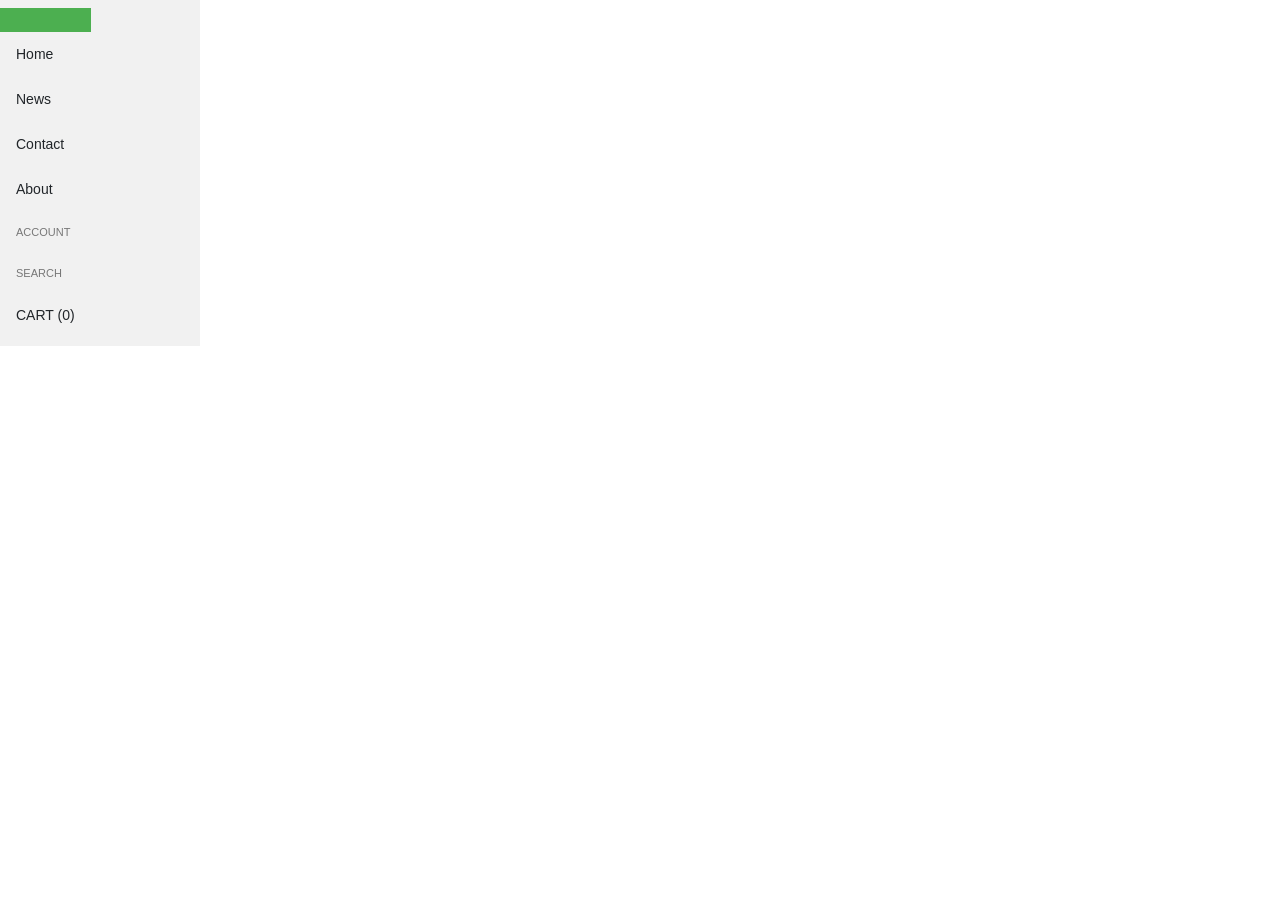
<file: Interfaces/proyecto/html/index.html>
<!DOCTYPE html>
<html lang="en">
<head>
    <meta charset="UTF-8">
    <meta name="viewport" content="width=device-width, initial-scale=1.0">
    <title>Document</title>
    <link href="https://cdn.jsdelivr.net/npm/bootstrap@5.3.8/dist/css/bootstrap.min.css" rel="stylesheet" integrity="sha384-sRIl4kxILFvY47J16cr9ZwB07vP4J8+LH7qKQnuqkuIAvNWLzeN8tE5YBujZqJLB" crossorigin="anonymous">
    <script src="https://cdn.jsdelivr.net/npm/bootstrap@5.3.8/dist/js/bootstrap.bundle.min.js" integrity="sha384-FKyoEForCGlyvwx9Hj09JcYn3nv7wiPVlz7YYwJrWVcXK/BmnVDxM+D2scQbITxI" crossorigin="anonymous"></script>
    <link rel="stylesheet" href="../css/normalize.css">

</head>
<header> 
    <nav class="navbar">
        <ul class="navbar__list">
            <li class="navbar__item">
            <span class="navbar__icon"></span>
            </li>
            <li class="navbar__item">Home</li>
            <li class="navbar__item">News</li>
            <li class="navbar__item">Contact</li>
            <li class="navbar__item">About</li>
            <li class="navbar__item navbar__item--gray">ACCOUNT</li>
            <li class="navbar__item navbar__item--gray">SEARCH</li>
            <li class="navbar__item">CART (0)</li>
        </ul>
    </nav>
</header>
<body>


</body>
</html>
</file>
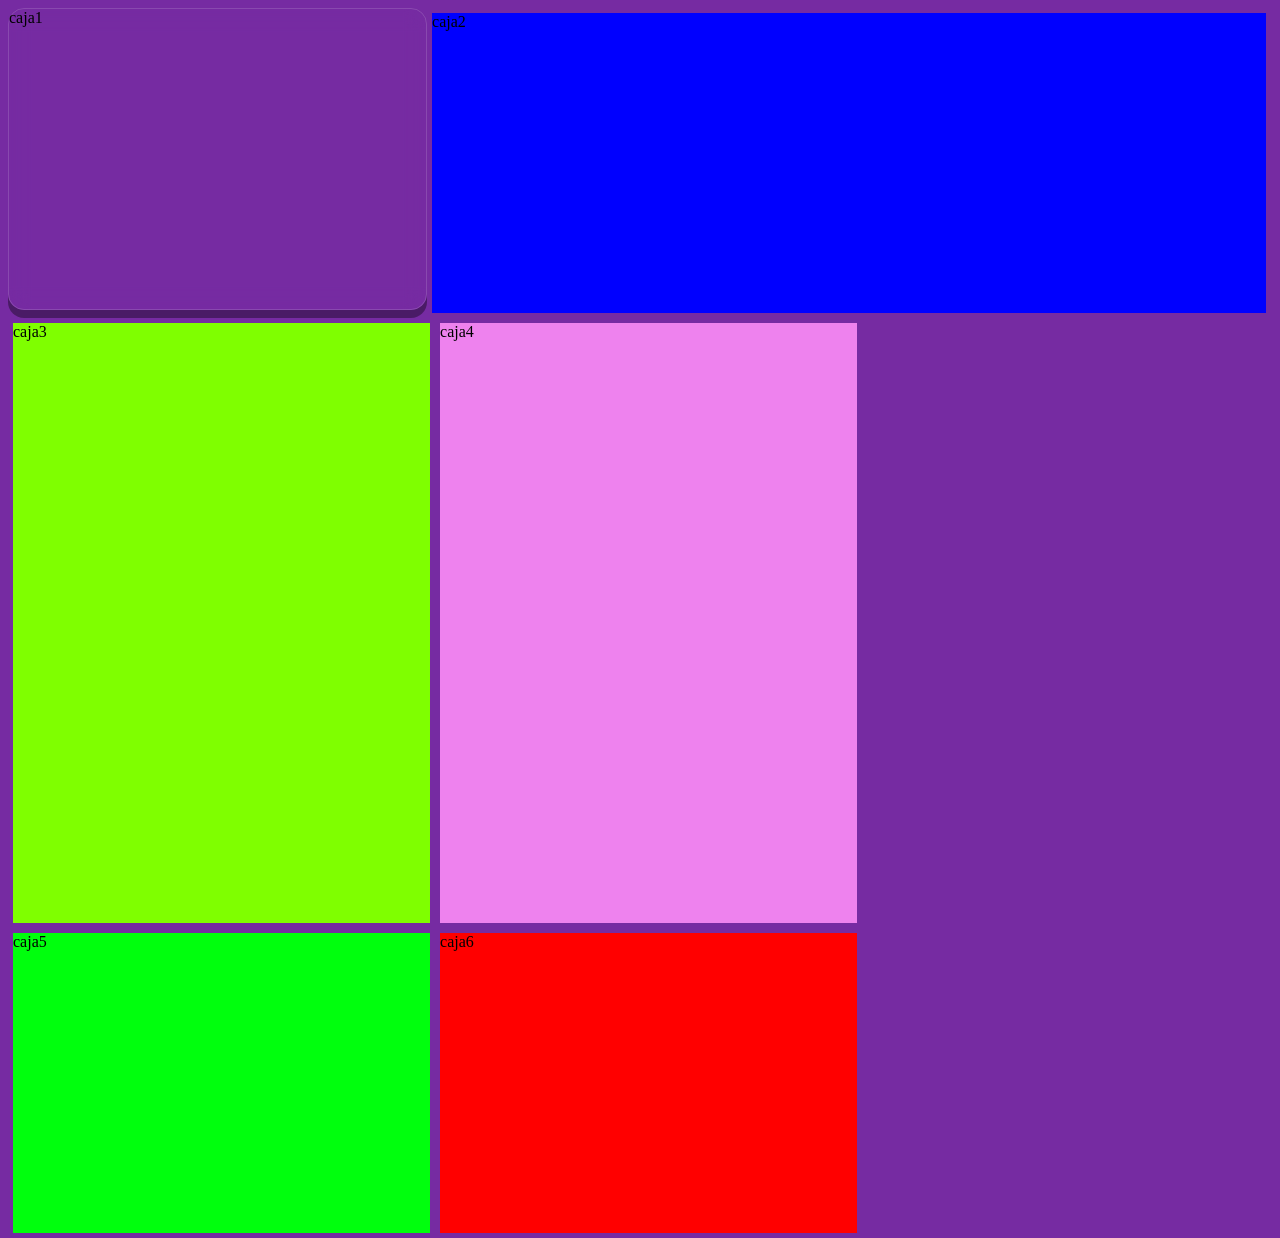
<file: Interfaces/ej1.html>
<!DOCTYPE html>
<html lang="en">
<head>
    <meta charset="UTF-8">
    <meta name="viewport" content="width=device-width, initial-scale=1.0">
    <title>Document</title>
    <link rel="stylesheet" href="style1.css">
</head>
<body>
    <div class="caja1">caja1</div>
    <div class="caja2">caja2</div>
    <div class="caja3">caja3</div>
    <div class="caja4">caja4</div>
    <div class="caja5">caja5</div>
    <div class="caja6">caja6</div>

</html>
</file>
<file: Interfaces/style1.css>
body{
 background: linear-gradient(135deg, #667eea, 0%, #762ba2 100%);   
}
.caja1{
    float: left;
    height: 300px;
    width: 33%;
    background: linear-gradient(135deg, #667eea, 0%, #764ba2, 100%);
    -webkit-backdrop-filter: blur(10px);
    backdrop-filter: blur(10px);
    border-radius: 16px;
    border: 1px solid rgba(255, 255, 255, 0.15);
    box-shadow: 0 8px 0 rgba(0, 0, 0, 0.37);
}
.caja2{
    width: 66%;
    height: 300px;
    background-color: blue;
    float: left;
    margin: 5px;
}
.caja3{
    width: 33%;
    height: 600px;
    background-color: chartreuse;
    float: left;    
    margin: 5px;
}
.caja4{
    width: 33%;
    height: 600px;
    background-color: violet;
    float: left;
    margin: 5px;
}
.caja5{
    float: left;
    height: 300px;
    width: 33%;
    background-color: rgb(0, 255, 13);
    margin: 5px;
}
.caja6{
    float: left;
    height: 300px;
    width: 33%;
    background-color: rgb(255, 0, 0);
    margin: 5px;
}
</file>
